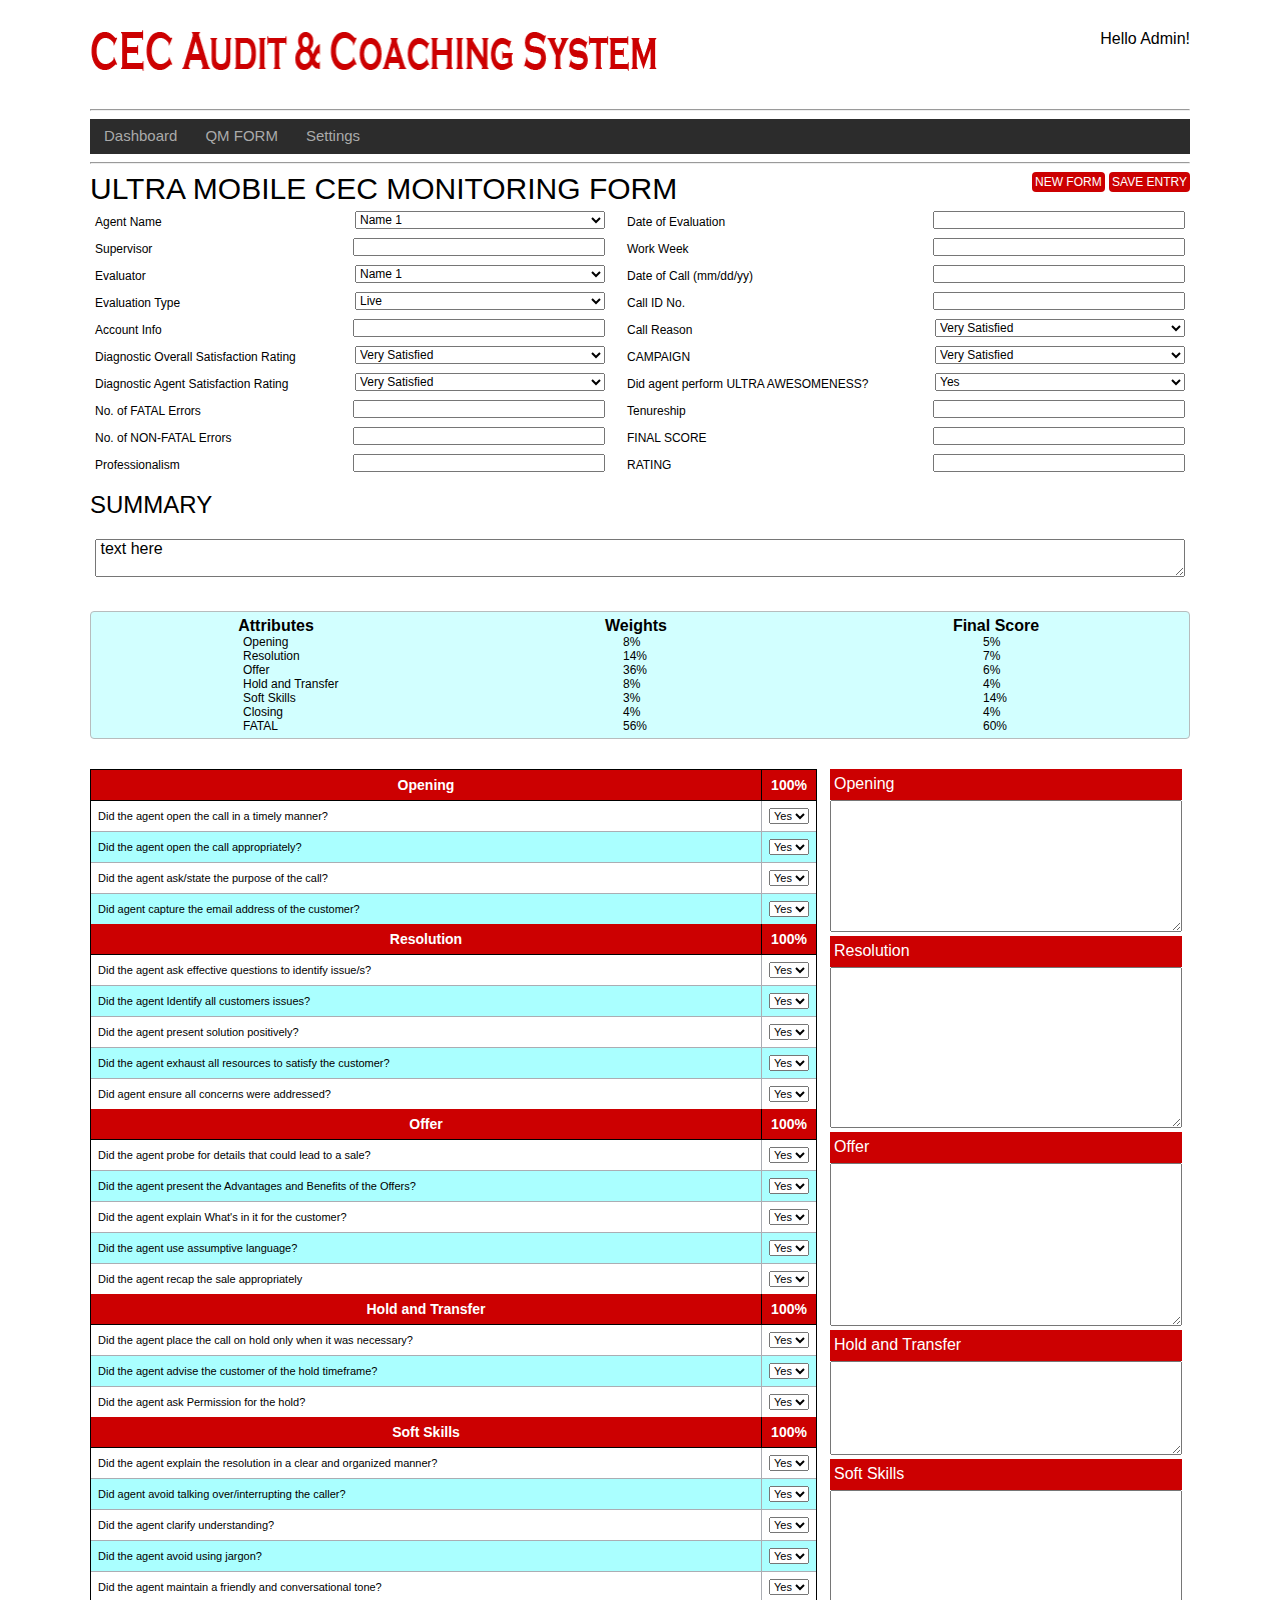
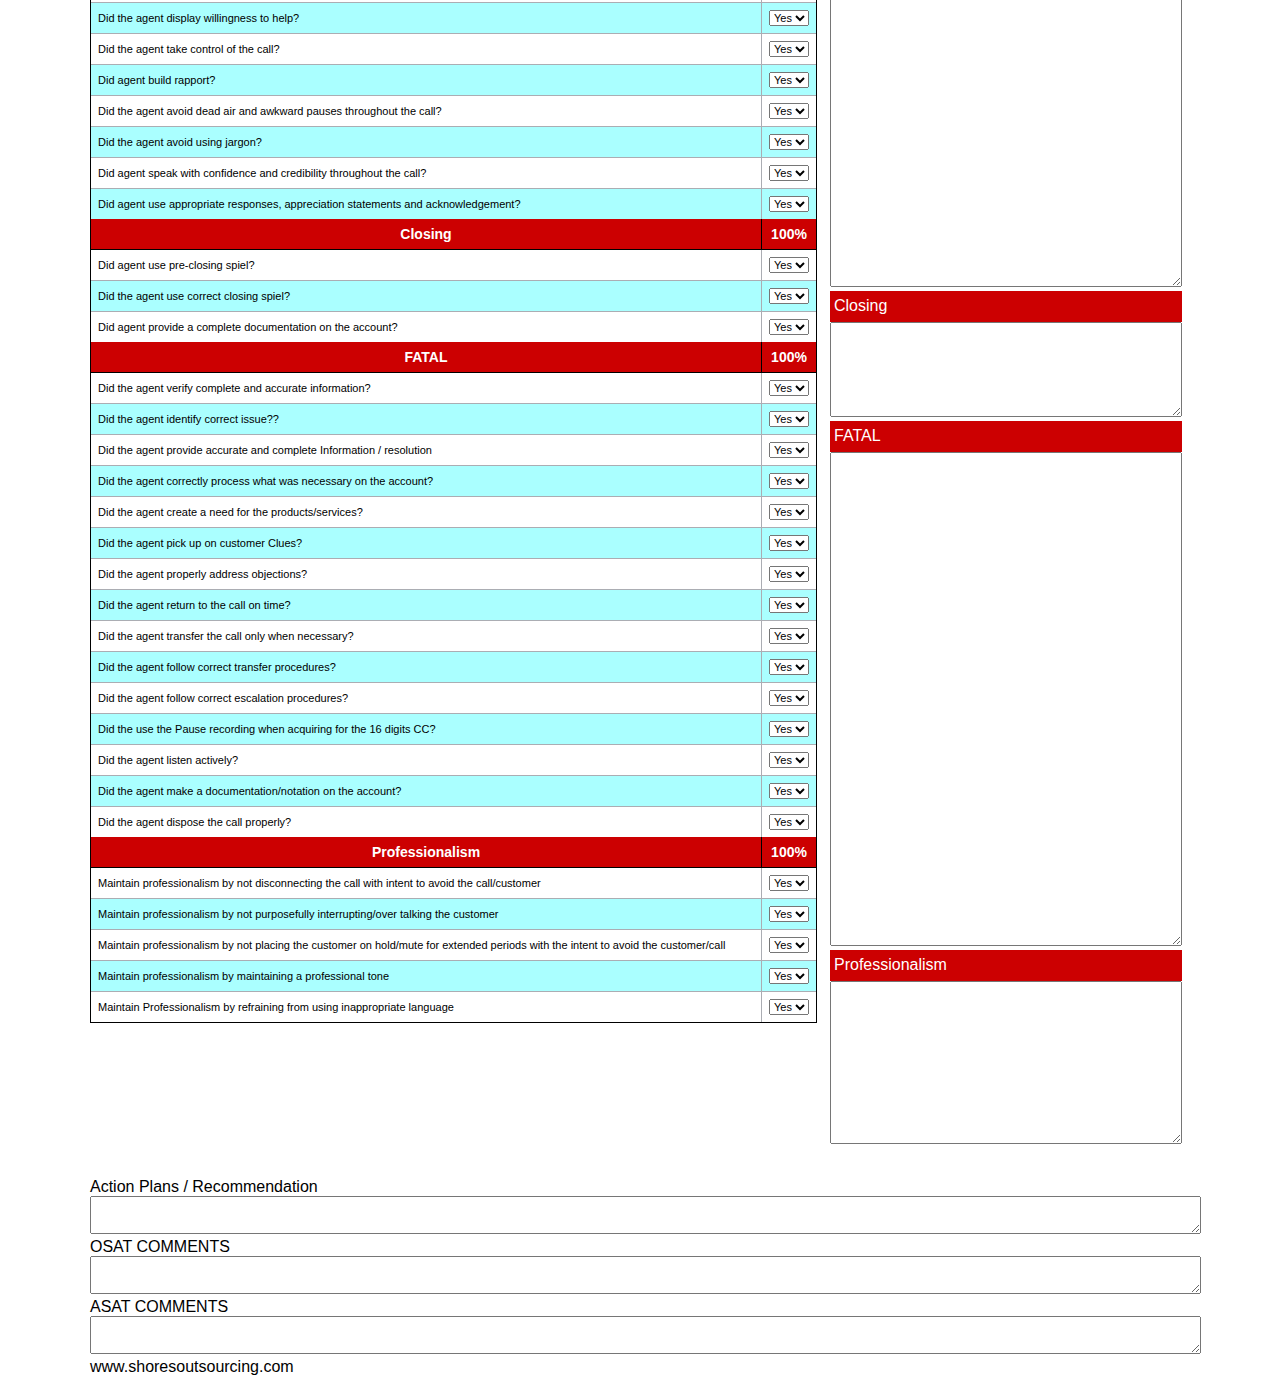
<file: CEC_1_20/index.html>
<!DOCTYPE html>
<html>
<head>
<title>ULTRA MOBILE CEC MONITORING FORM</title>
<!--[if lt IE 7 ]> <html class="ie6" lang="en"> <![endif]-->
<!--[if IE 7 ]>    <html class="ie7" lang="en"> <![endif]-->
<!--[if IE 8 ]>    <html class="ie8" lang="en"> <![endif]-->
<!--[if (gte IE 9)|!(IE)]><!--> <html lang="en"> <!--<![endif]-->
<link rel="stylesheet" type="text/css" href="css/reset.css">
<link rel="stylesheet" type="text/css" href="css/style.css">
	<body>
		<div class="main-wrapper">
			<div class="main-heading clearfix">
				<img class="logo" src="images/cec-logo.png" />
				<h2 class="greet">Hello Admin!</h2>
			</div>
			<hr/>
			<div class="header">
				<div class="navigation">
					<ul>
						<li><a href="">Dashboard</a></li>
						<li><a href="">QM FORM</a>
							<ul>
								<li> <a href="">New Form</a> </li>
								<li> <a href="">For Sign off</a> </li>
							</ul>

						</li>
						<li><a href="">Settings</a>
							<ul>
								<li> <a href="">Users</a> </li>
								<li> <a href="">Campaigns</a> </li>
								<li> <a href="">Audit Trail</a> </li>
							</ul>

						</li>
					</ul>
				</div>
			</div>
			<hr/>
			<div class="head-form clearfix">
				<div class="title">
					<h1>ULTRA MOBILE CEC MONITORING FORM</h1>
					<div class="buttons">
						<input value="NEW FORM" type="button">
						<input value="SAVE ENTRY" type="button">
					</div>
					</div>
				<div class="left-head">
					<div class="form-group">
						<label>Agent Name</label>
						<select>
								<option>Name 1</option>
								<option>Name 2</option>
								<option>Name 3</option>
						</select>						
					</div>
					<div class="form-group">
						<label>Supervisor</label>
						<input type="text" />
					</div>
					<div class="form-group">
						<label>Evaluator</label>
						<select>
								<option>Name 1</option>
								<option>Name 2</option>
								<option>Name 3</option>
						</select>
					</div>

					<div class="form-group">
						<label>Evaluation Type</label>
						<select>
									<option>Live</option>
									<option>Remote-Recorded</option>
									<option>Side-by-Side</option>
						</select>
					</div>

					<div class="form-group">
						<label>Account Info</label>
						<input type="text" />
					</div>
					<div class="form-group">
					<label>Diagnostic Overall Satisfaction Rating</label>
						<select>
									<option>Very Satisfied</option>
									<option>Satisfied</option>
									<option>Neutral</option>
									<option>Dissatisfied</option>
									<option>Very Dissatisfied</option>
						</select>
					</div>

					<div class="form-group">
					<label>Diagnostic Agent Satisfaction Rating</label>
					<select>
									<option>Very Satisfied</option>
									<option>Satisfied</option>
									<option>Neutral</option>
									<option>Dissatisfied</option>
									<option>Very Dissatisfied</option>
						</select>
					</div>

					<div class="form-group">
						<label>No. of FATAL Errors</label>
						<input type="text" />
					</div>

					<div class="form-group">
						<label>No. of NON-FATAL Errors</label>
						<input type="text" />
					</div>

					<div class="form-group">
						<label>Professionalism</label>
						<input type="text" />
					</div>
				</div>

				<div class="right-head">
					<div class="form-group">
						<label>Date of Evaluation</label>
						<input type="text" />
					</div>
                    
					<div class="form-group">
                    	<label>Work Week</label>
                    	<input type="text" />
					</div>

                    <div class="form-group">
						<label>Date of Call (mm/dd/yy)</label>
						<input type="text" />
					</div>
					
					<div class="form-group">
						<label>Call ID No.</label>
						<input type="text" />
					</div>

					<div class="form-group">
						<label>Call Reason</label>
						<select>
									<option>Very Satisfied</option>
									<option>Satisfied</option>
									<option>Neutral</option>
									<option>Dissatisfied</option>
									<option>Very Dissatisfied</option>
						</select>
					</div>

					<div class="form-group">
						<label>CAMPAIGN</label>
						<select>
									<option>Very Satisfied</option>
									<option>Satisfied</option>
									<option>Neutral</option>
									<option>Dissatisfied</option>
									<option>Very Dissatisfied</option>
						</select>
					</div>

					<div class="form-group">
						<label>Did agent perform ULTRA AWESOMENESS?</label>
						<select>
									<option>Yes</option>
									<option>No</option>									
						</select>
					</div>

					<div class="form-group">
						<label>Tenureship</label>
						<input type="text" />
					</div>

					<div class="form-group">
						<label>FINAL SCORE</label>
						<input type="text" />
					</div>

					<div class="form-group">
						<label>RATING</label>
						<input type="text" />
					</div>

				</div>

			</div>
			<div class="main-body clearfix">
				<div class="summary">
					<h2>SUMMARY</h2>
					<textarea> text here</textarea>
				</div>
				<div class="info clearfix">
					<div class="col col-1">
						<h3>Attributes</h3>
						<ul>
							<li>Opening</li>
							<li>Resolution</li>
							<li>Offer</li>
							<li>Hold and Transfer</li>
							<li>Soft Skills</li>
							<li>Closing</li>
							<li>FATAL</li>
						</ul>

					</div>
					<div class="col">
						<h3>Weights</h3>
							<ul>
								<li>8%</li>
								<li>14%</li>
								<li>36%</li>
								<li>8%</li>
								<li>3%</li>
								<li>4%</li>
								<li>56%</li>
							</ul>

					</div>
					<div class="col">
						<h3>Final Score</h3>
							<ul>
								<li>5%</li>
								<li>7%</li>
								<li>6%</li>
								<li>4%</li>
								<li>14%</li>
								<li>4%</li>
								<li>60%</li>
						</ul>
					</div>

				</div>
			</div>
			<div class="tab clearfix">
				<div class="table-column ">
					<div class="CSSTableGenerator" >
		                <table >
		                    <tr>
		                        <td>
		                            Opening
		                        </td>
		                        <td width="40px">
		                            100%
		                        </td>
		                       
		                    </tr>
		                    <tr>
		                        <td >
		                            Did the agent open the call in a timely manner?
		                        </td>
		                        <td>
		                            <select>
										<option>Yes</option>
										<option>No</option>
										<option>NA</option>
									</select>		
		                        </td>
		                      
		                    </tr>
		                    <tr>
		                        <td >
		                            Did the agent open the call appropriately?

		                        </td>
		                        <td>
		                            <select>
										<option>Yes</option>
										<option>No</option>
										<option>NA</option>
									</select>
		                        </td>
		                        
		                    </tr>
		                    <tr>
		                        <td >
		                            Did the agent ask/state the purpose of the call?

		                        </td>
		                        <td>
		                            <select>
										<option>Yes</option>
										<option>No</option>
										<option>NA</option>
									</select>
		                        </td>
		                       
		                    </tr>
		                    <tr>
		                        <td >
		                            Did agent capture the email address of the customer?

		                        </td>
		                        <td>
		                           <select>
										<option>Yes</option>
										<option>No</option>
										<option>NA</option>
									</select>
		                        </td>
		                       
		                    </tr>
		                </table>

		               
		                <table >
		                    <tr>
		                        <td>
		                           Resolution
		                        </td>
		                        <td width="40px">
		                            100%
		                        </td>
		                       
		                    </tr>
		                    <tr>
		                        <td >
		                            Did the agent ask effective questions to identify issue/s?
		                        </td>
		                        <td>
		                            <select>
										<option>Yes</option>
										<option>No</option>
										<option>NA</option>
									</select>		
		                        </td>
		                      
		                    </tr>
		                    <tr>
		                        <td >
		                           Did the agent Identify all customers issues?


		                        </td>
		                        <td>
		                            <select>
										<option>Yes</option>
										<option>No</option>
										<option>NA</option>
									</select>
		                        </td>
		                        
		                    </tr>
		                    <tr>
		                        <td >
		                           Did the agent present solution positively?


		                        </td>
		                        <td>
		                            <select>
										<option>Yes</option>
										<option>No</option>
										<option>NA</option>
									</select>
		                        </td>
		                       
		                    </tr>
		                    <tr>
		                        <td >
		                            Did the agent exhaust all resources to satisfy the customer?


		                        </td>
		                        <td>
		                           <select>
										<option>Yes</option>
										<option>No</option>
										<option>NA</option>
									</select>
		                        </td>
		                       
		                    </tr>
		                    <tr>
		                        <td >
		                            Did agent ensure all concerns were addressed?


		                        </td>
		                        <td>
		                           <select>
										<option>Yes</option>
										<option>No</option>
										<option>NA</option>
									</select>
		                        </td>
		                       
		                    </tr>
		                </table>
		                
			                <table >
			                    <tr>
			                        <td>
			                            Offer

			                        </td>
			                        <td width="40px">
			                            100%
			                        </td>
			                       
			                    </tr>
			                    <tr>
			                        <td >
			                            Did the agent probe for details that could lead to a sale?

			                        </td>
			                        <td>
			                            <select>
											<option>Yes</option>
											<option>No</option>
											<option>NA</option>
										</select>		
			                        </td>
			                      
			                    </tr>
			                    <tr>
			                        <td >
			                            Did the agent present the Advantages and Benefits of the Offers?

			                        </td>
			                        <td>
			                            <select>
											<option>Yes</option>
											<option>No</option>
											<option>NA</option>
										</select>
			                        </td>
			                        
			                    </tr>
			                    <tr>
			                        <td >
			                            Did the agent explain What's in it for the customer?


			                        </td>
			                        <td>
			                            <select>
											<option>Yes</option>
											<option>No</option>
											<option>NA</option>
										</select>
			                        </td>
			                       
			                    </tr>
			                    <tr>
			                        <td >
			                            Did the agent use assumptive language?


			                        </td>
			                        <td>
			                           <select>
											<option>Yes</option>
											<option>No</option>
											<option>NA</option>
										</select>
			                        </td>
			                       
			                    </tr>
			                    <tr>
			                        <td >
			                            Did the agent recap the sale appropriately


			                        </td>
			                        <td>
			                           <select>
											<option>Yes</option>
											<option>No</option>
											<option>NA</option>
										</select>
			                        </td>
			                       
			                    </tr>
			                </table>
			                <table >
			                    <tr>
			                        <td>
			                           Hold and Transfer
			                        </td>
			                        <td width="40px">
			                            100%
			                        </td>
			                       
			                    </tr>
			                    <tr>
			                        <td >
			                            Did the agent place the call on hold only when it was necessary?

			                        </td>
			                        <td>
			                            <select>
											<option>Yes</option>
											<option>No</option>
											<option>NA</option>
										</select>		
			                        </td>
			                      
			                    </tr>
			                    <tr>
			                        <td >
			                            Did the agent advise the customer of the hold timeframe?


			                        </td>
			                        <td>
			                            <select>
											<option>Yes</option>
											<option>No</option>
											<option>NA</option>
										</select>
			                        </td>
			                        
			                    </tr>
			                    <tr>
			                        <td >
			                            Did the agent ask Permission for the hold?



			                        </td>
			                        <td>
			                            <select>
											<option>Yes</option>
											<option>No</option>
											<option>NA</option>
										</select>
			                        </td>
			                       
			                    </tr>		                    
			                </table>

		                
		                <table >
		                    <tr>
		                        <td>
		                          Soft Skills
		                        </td>
		                        <td width="40px">
		                            100%
		                        </td>
		                       
		                    </tr>
		                    <tr>
		                        <td >
		                           Did the agent explain the resolution in a clear and organized manner?

		                        </td>
		                        <td>
		                            <select>
										<option>Yes</option>
										<option>No</option>
										<option>NA</option>
									</select>		
		                        </td>
		                      
		                    </tr>
		                    <tr>
		                        <td >
		                            Did agent avoid talking over/interrupting the caller?


		                        </td>
		                        <td>
		                            <select>
										<option>Yes</option>
										<option>No</option>
										<option>NA</option>
									</select>
		                        </td>
		                        
		                    </tr>
		                    <tr>
		                        <td >
		                           Did the agent clarify understanding?


		                        </td>
		                        <td>
		                            <select>
										<option>Yes</option>
										<option>No</option>
										<option>NA</option>
									</select>
		                        </td>
		                       
		                    </tr>
		                    <tr>
		                        <td >
		                           Did the agent avoid using jargon?
		                        </td>
		                        <td>
		                            <select>
										<option>Yes</option>
										<option>No</option>
										<option>NA</option>
									</select>
		                        </td>
		                       
		                    </tr>
		                    <tr>
		                        <td >
		                          Did the agent maintain a friendly and conversational tone?

		                        </td>
		                        <td>
		                            <select>
										<option>Yes</option>
										<option>No</option>
										<option>NA</option>
									</select>
		                        </td>
		                       
		                    </tr>
		                    <tr>
		                        <td >
		                          Did the agent display willingness to help?

		                        </td>
		                        <td>
		                            <select>
										<option>Yes</option>
										<option>No</option>
										<option>NA</option>
									</select>
		                        </td>
		                       
		                    </tr>
		                    <tr>
		                        <td >
		                          Did the agent take control of the call? 

		                        </td>
		                        <td>
		                            <select>
										<option>Yes</option>
										<option>No</option>
										<option>NA</option>
									</select>
		                        </td>
		                       
		                    </tr>
		                    <tr>
		                        <td >
		                          Did agent build rapport?

		                        </td>
		                        <td>
		                            <select>
										<option>Yes</option>
										<option>No</option>
										<option>NA</option>
									</select>
		                        </td>
		                       
		                    </tr>
		                    <tr>
		                        <td >
		                          Did the agent avoid dead air and awkward pauses throughout the call?

		                        </td>
		                        <td>
		                            <select>
										<option>Yes</option>
										<option>No</option>
										<option>NA</option>
									</select>
		                        </td>
		                       
		                    </tr>
		                    <tr>
		                        <td >
		                          Did the agent avoid using jargon?
		                        </td>
		                        <td>
		                            <select>
										<option>Yes</option>
										<option>No</option>
										<option>NA</option>
									</select>
		                        </td>
		                       
		                    </tr>
		                    <tr>
		                        <td >
		                          Did agent speak with confidence and credibility throughout the call?

		                        </td>
		                        <td>
		                            <select>
										<option>Yes</option>
										<option>No</option>
										<option>NA</option>
									</select>
		                        </td>
		                       
		                    </tr>
		                    <tr>
		                        <td >
		                          Did agent use appropriate responses, appreciation statements and acknowledgement?

		                        </td>
		                        <td>
		                            <select>
										<option>Yes</option>
										<option>No</option>
										<option>NA</option>
									</select>
		                        </td>
		                       
		                    </tr>
		                </table>

		                <table >
		                    <tr>
		                        <td>
		                            Closing
		                        </td>
		                        <td width="40px">
		                            100%
		                        </td>
		                       
		                    </tr>
		                    <tr>
		                        <td >
		                            Did agent use pre-closing spiel?

		                        </td>
		                        <td>
		                            <select>
										<option>Yes</option>
										<option>No</option>
										<option>NA</option>
									</select>		
		                        </td>
		                      
		                    </tr>
		                    <tr>
		                        <td >
		                            Did the agent use correct closing spiel?


		                        </td>
		                        <td>
		                            <select>
										<option>Yes</option>
										<option>No</option>
										<option>NA</option>
									</select>
		                        </td>
		                        
		                    </tr>
		                    <tr>
		                        <td >
		                           Did agent provide a complete documentation on the account?


		                        </td>
		                        <td>
		                            <select>
										<option>Yes</option>
										<option>No</option>
										<option>NA</option>
									</select>
		                        </td>
		                       
		                    </tr>
		                    
		                </table>

		                <table >
		                    <tr>
		                        <td>
		                          FATAL
		                        </td>
		                        <td width="40px">
		                            100%
		                        </td>
		                       
		                    </tr>
		                    <tr>
		                        <td >
		                           Did the agent verify complete and accurate information?


		                        </td>
		                        <td>
		                            <select>
										<option>Yes</option>
										<option>No</option>
										<option>NA</option>
									</select>		
		                        </td>
		                      
		                    </tr>
		                    <tr>
		                        <td >
		                            Did the agent identify correct issue??



		                        </td>
		                        <td>
		                            <select>
										<option>Yes</option>
										<option>No</option>
										<option>NA</option>
									</select>
		                        </td>
		                        
		                    </tr>
		                    <tr>
		                        <td >
		                           Did the agent provide accurate and complete Information / resolution



		                        </td>
		                        <td>
		                            <select>
										<option>Yes</option>
										<option>No</option>
										<option>NA</option>
									</select>
		                        </td>
		                       
		                    </tr>
		                    <tr>
		                        <td >
		                           Did the agent correctly process what was necessary on the account?

		                        </td>
		                        <td>
		                            <select>
										<option>Yes</option>
										<option>No</option>
										<option>NA</option>
									</select>
		                        </td>
		                       
		                    </tr>
		                    <tr>
		                        <td >
		                         Did the agent create a need for the products/services?


		                        </td>
		                        <td>
		                            <select>
										<option>Yes</option>
										<option>No</option>
										<option>NA</option>
									</select>
		                        </td>
		                       
		                    </tr>
		                    <tr>
		                        <td >
		                          Did the agent pick up on customer Clues?


		                        </td>
		                        <td>
		                            <select>
										<option>Yes</option>
										<option>No</option>
										<option>NA</option>
									</select>
		                        </td>
		                       
		                    </tr>
		                    <tr>
		                        <td >
		                          Did the agent properly address objections?


		                        </td>
		                        <td>
		                            <select>
										<option>Yes</option>
										<option>No</option>
										<option>NA</option>
									</select>
		                        </td>
		                       
		                    </tr>
		                    <tr>
		                        <td >
		                          Did the agent return to the call on time?


		                        </td>
		                        <td>
		                            <select>
										<option>Yes</option>
										<option>No</option>
										<option>NA</option>
									</select>
		                        </td>
		                       
		                    </tr>
		                    <tr>
		                        <td >
		                          Did the agent transfer the call only when necessary?


		                        </td>
		                        <td>
		                            <select>
										<option>Yes</option>
										<option>No</option>
										<option>NA</option>
									</select>
		                        </td>
		                       
		                    </tr>
		                    <tr>
		                        <td >
		                          Did the agent follow correct transfer procedures?

		                        </td>
		                        <td>
		                            <select>
										<option>Yes</option>
										<option>No</option>
										<option>NA</option>
									</select>
		                        </td>
		                       
		                    </tr>
		                    <tr>
		                        <td >
		                          Did the agent follow correct escalation procedures?


		                        </td>
		                        <td>
		                            <select>
										<option>Yes</option>
										<option>No</option>
										<option>NA</option>
									</select>
		                        </td>
		                       
		                    </tr>
		                    <tr>
		                        <td >
		                          Did the use the Pause recording when acquiring for the 16 digits CC? 


		                        </td>
		                        <td>
		                            <select>
										<option>Yes</option>
										<option>No</option>
										<option>NA</option>
									</select>
		                        </td>
		                       
		                    </tr>
		                    <tr>
		                        <td >
		                         Did the agent listen actively?


		                        </td>
		                        <td>
		                            <select>
										<option>Yes</option>
										<option>No</option>
										<option>NA</option>
									</select>
		                        </td>
		                       
		                    </tr>
		                    <tr>
		                        <td >
		                          Did the agent make a documentation/notation on the account?


		                        </td>
		                        <td>
		                            <select>
										<option>Yes</option>
										<option>No</option>
										<option>NA</option>
									</select>
		                        </td>
		                       
		                    </tr>
		                    <tr>
		                        <td >
		                          Did the agent dispose the call properly? 


		                        </td>
		                        <td>
		                            <select>
										<option>Yes</option>
										<option>No</option>
										<option>NA</option>
									</select>
		                        </td>
		                       
		                    </tr>
		                </table>

		                <table >
		                    <tr>
		                        <td>
		                           Professionalism
		                        </td>
		                        <td width="40px">
		                            100%
		                        </td>
		                       
		                    </tr>
		                    <tr>
		                        <td >
		                            Maintain professionalism by not disconnecting the call with intent to avoid the call/customer
		                        </td>
		                        <td>
		                            <select>
										<option>Yes</option>
										<option>No</option>
										<option>NA</option>
									</select>		
		                        </td>
		                      
		                    </tr>
		                    <tr>
		                        <td >
		                           Maintain professionalism by not purposefully interrupting/over talking the customer



		                        </td>
		                        <td>
		                            <select>
										<option>Yes</option>
										<option>No</option>
										<option>NA</option>
									</select>
		                        </td>
		                        
		                    </tr>
		                    <tr>
		                        <td >
		                           Maintain professionalism by not placing the customer on hold/mute for extended periods with the intent to avoid the customer/call



		                        </td>
		                        <td>
		                            <select>
										<option>Yes</option>
										<option>No</option>
										<option>NA</option>
									</select>
		                        </td>
		                       
		                    </tr>
		                    <tr>
		                        <td >
		                            Maintain professionalism by maintaining a professional tone



		                        </td>
		                        <td>
		                           <select>
										<option>Yes</option>
										<option>No</option>
										<option>NA</option>
									</select>
		                        </td>
		                       
		                    </tr>
		                    <tr>
		                        <td >
		                            Maintain Professionalism by refraining from using inappropriate language



		                        </td>
		                        <td>
		                           <select>
										<option>Yes</option>
										<option>No</option>
										<option>NA</option>
									</select>
		                        </td>
		                       
		                    </tr>
		                </table>
		            </div>
		            
	            </div>
	            <div class="table-right">
		            	<h3>Opening</h3>
		            	<textarea class="open"></textarea>
		            	<h3>Resolution</h3>
		            	<textarea class="res"></textarea>
		            	<h3>Offer</h3>
		            	<textarea class="offer"></textarea>
		            	<h3>Hold and Transfer</h3>
		            	<textarea class="hold"></textarea>
		            	<h3>Soft Skills</h3>
		            	<textarea class="soft-skills"></textarea>
		            	<h3>Closing</h3>
		            	<textarea class="closing"></textarea>
		            	<h3>FATAL</h3>
		            	<textarea class="fat"></textarea>
		            	<h3>Professionalism</h3>
		            	<textarea class="prof"></textarea>
		        </div>
	         </div>
            <div class="action-plan">
            	<h3>Action Plans / Recommendation</h3>
            	<textarea></textarea>
            	<h3>OSAT COMMENTS</h3>
            	<textarea></textarea>
            	<h3>ASAT COMMENTS</h3>
            	<textarea></textarea>
            </div>
			<div class="footer">
				<p>www.shoresoutsourcing.com</p>
			</div>
		</div>	
	</body>
</head>
</file>
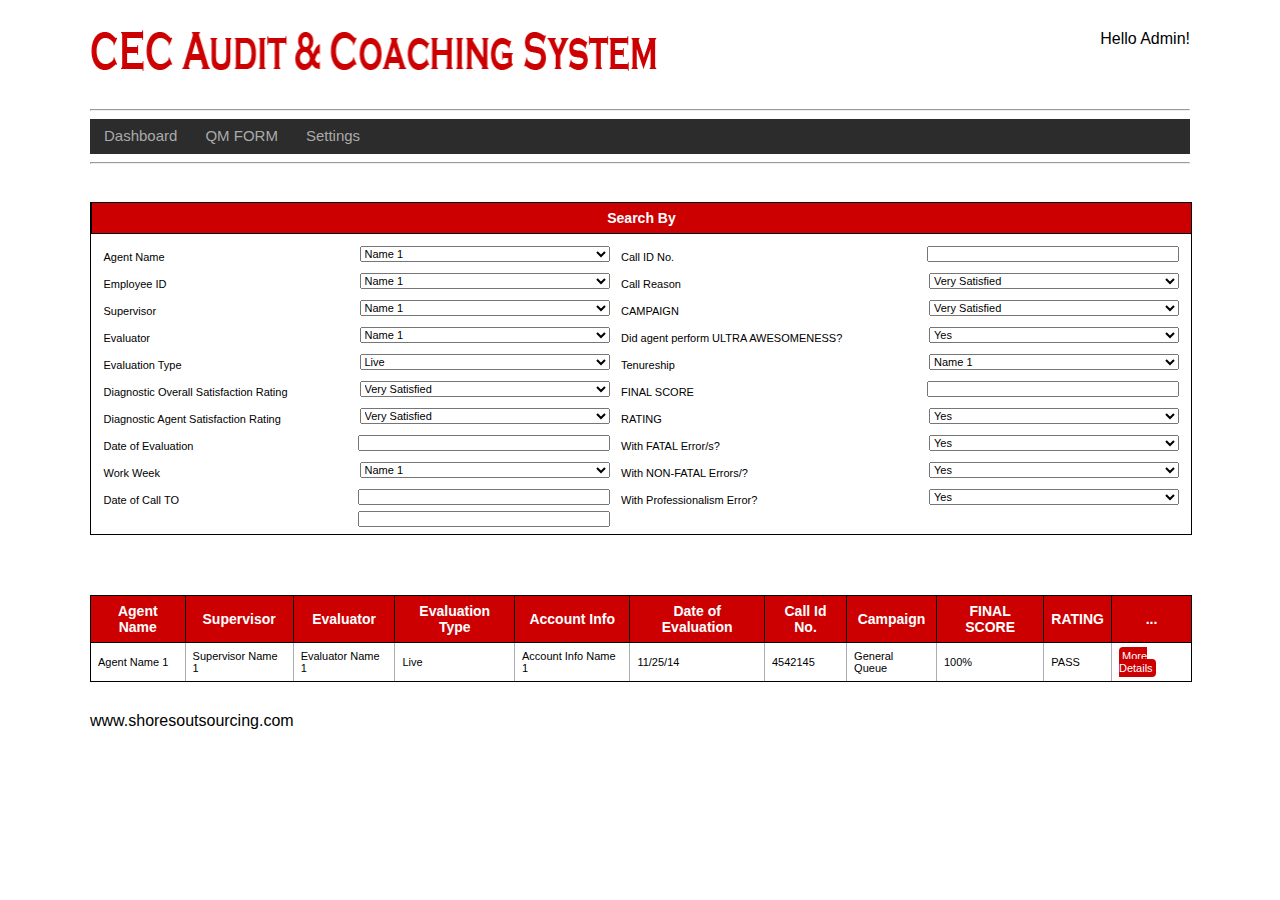
<file: CEC_1_20/viewqmform.html>
<!DOCTYPE html>
<html>
<head>
<title>ULTRA MOBILE CEC MONITORING FORM</title>
<link rel="stylesheet" type="text/css" href="css/reset.css">
<link rel="stylesheet" type="text/css" href="css/style.css">
	<body class="viewqmform">
		<div class="main-wrapper">
			<div class="main-heading clearfix">
				<img class="logo" src="images/cec-logo.png" />
				<h2 class="greet">Hello Admin!</h2>
			</div>
			<hr/>
			<div class="header">
				<div class="navigation">
					<ul>
						<li><a href="">Dashboard</a></li>
						<li><a href="">QM FORM</a>
							<ul>
								<li> <a href="">New Form</a> </li>
								<li> <a href="">For Sign off</a> </li>
							</ul>

						</li>
						<li><a href="">Settings</a>
							<ul>
								<li> <a href="">Users</a> </li>
								<li> <a href="">Campaigns</a> </li>
								<li> <a href="">Audit Trail</a> </li>
							</ul>

						</li>
					</ul>
				</div>
			</div>
			<hr/>


				<div class="main-heading clearfix"> 

					<div class="CSSTableGenerator" >
		                <table >
		                    <tr>
		                        <td>
		                            Search By
		                        </td>		                      	                       
		                    </tr>
		                    <tr>
		                        <td >
									<div class="left-head">
										<div class="form-group">
											<label>Agent Name</label>
											<select>
													<option>Name 1</option>
													<option>Name 2</option>
													<option>Name 3</option>
											</select>						
										</div>
										
										<div class="form-group">
											<label>Employee ID</label>
											<select>
													<option>Name 1</option>
													<option>Name 2</option>
													<option>Name 3</option>
											</select>						
										</div>
										
										<div class="form-group">
											<label>Supervisor</label>
											<select>
													<option>Name 1</option>
													<option>Name 2</option>
													<option>Name 3</option>
											</select>	
										</div>
										<div class="form-group">
											<label>Evaluator</label>
											<select>
													<option>Name 1</option>
													<option>Name 2</option>
													<option>Name 3</option>
											</select>
										</div>

										<div class="form-group">
											<label>Evaluation Type</label>
											<select>
														<option>Live</option>
														<option>Remote-Recorded</option>
														<option>Side-by-Side</option>
											</select>
										</div>

										
										<div class="form-group">
										<label>Diagnostic Overall Satisfaction Rating</label>
											<select>
														<option>Very Satisfied</option>
														<option>Satisfied</option>
														<option>Neutral</option>
														<option>Dissatisfied</option>
														<option>Very Dissatisfied</option>
											</select>
										</div>

										<div class="form-group">
										<label>Diagnostic Agent Satisfaction Rating</label>
										<select>
														<option>Very Satisfied</option>
														<option>Satisfied</option>
														<option>Neutral</option>
														<option>Dissatisfied</option>
														<option>Very Dissatisfied</option>
											</select>
										</div> 
										<div class="form-group">
											<label>Date of Evaluation</label>
											<input type="text" /> 
										</div>
										
										<div class="form-group">
											<label>Work Week</label>
											<select>
													<option>Name 1</option>
													<option>Name 2</option>
													<option>Name 3</option>
											</select>
										</div>
										
										<div class="form-group">
											<label>Date of Call </label>
											<input type="text" class="doc" /> 
											<label>TO </label>
											<input type="text" class="dot" /> 
										</div>
										<div class="form-group">
											
											
										</div>
										
										
									</div>					
									
									<div class="right-head">
										

										<div class="form-group">
											<label>Call ID No.</label>
											<input type="text" />
										</div>

										<div class="form-group">
											<label>Call Reason</label>
											<select>
														<option>Very Satisfied</option>
														<option>Satisfied</option>
														<option>Neutral</option>
														<option>Dissatisfied</option>
														<option>Very Dissatisfied</option>
											</select>
										</div>

										<div class="form-group">
											<label>CAMPAIGN</label>
											<select>
														<option>Very Satisfied</option>
														<option>Satisfied</option>
														<option>Neutral</option>
														<option>Dissatisfied</option>
														<option>Very Dissatisfied</option>
											</select>
										</div>

										<div class="form-group">
											<label>Did agent perform ULTRA AWESOMENESS?</label>
											<select>
														<option>Yes</option>
														<option>No</option>									
											</select>
										</div>

										<div class="form-group">
											<label>Tenureship</label>
											<select>
													<option>Name 1</option>
													<option>Name 2</option>
													<option>Name 3</option>
											</select>
										</div>

										<div class="form-group">
											<label>FINAL SCORE</label>
											<input type="text" />
										</div>

										<div class="form-group">
											<label>RATING</label>
											<select>
														<option>Yes</option>
														<option>No</option>									
											</select>
										</div>
										
										<div class="form-group">
											<label>With FATAL Error/s?</label>
											<select>
														<option>Yes</option>
														<option>No</option>									
											</select>
										</div>

										<div class="form-group">
											<label>With NON-FATAL Errors/?</label>
											<select>
														<option>Yes</option>
														<option>No</option>									
											</select>
										</div>

										<div class="form-group">
											<label>With Professionalism Error?</label>
											<select>
														<option>Yes</option>
														<option>No</option>									
											</select>
										</div>
									</div>	
		                        </td>
								
		                    </tr>
		                    
		                </table>

		            </div>
		            
				</div>
            
			<div class="main-heading clearfix">
				
					<div class="CSSTableGenerator" >
		                <table >
		                    <tr>
		                        <td>
		                            Agent Name
		                        </td>
		                        <td>
		                            Supervisor
		                        </td>
								<td>
		                            Evaluator
		                        </td>
								<td>
		                            Evaluation Type
		                        </td>
								<td>
		                            Account Info
		                        </td>
								<td>
		                            Date of Evaluation
		                        </td>
								<td>
		                            Call Id No.
		                        </td>
								<td>
		                            Campaign
		                        </td>
								<td>
		                            FINAL SCORE
		                        </td>
								<td>
		                            RATING
		                        </td>
								<td width="65px">
		                            ...
		                        </td>
		                    </tr>
							
							<tr>
								<td>
								Agent Name 1
								</td>
								<td>
								Supervisor Name 1
								</td>
								<td>
								Evaluator Name 1
								</td>
								<td>
								Live
								</td>
								<td>
								Account Info Name 1
								</td>
								<td>
								11/25/14
								</td>
								<td>
								4542145
								</td>
								<td>
								General Queue
								</td>
								<td>
								100%
								</td>
								<td>
								PASS
								</td>
								<td>
								<a class="detail-btn" href="url">More Details</a>
								</td>
							</tr>
		                
		                </table>
					</div>	
				
			</div>		
			<div class="footer">
				<p>www.shoresoutsourcing.com</p>
			</div>
		</div>	
	</body>
</head>
</file>
<file: CEC_1_20/css/style.css>
h1 {font-size:30px;}
body {
	font-family:'Arial','helvetica';
}
.main-wrapper {
	width:1100px;
	margin:0 auto;
}
.main-heading {
	padding-top: 30px;
	margin-bottom:30px;
}

.logo {
	float:left;
	width:579px;
}
.buttons {
	float: right;
}
.greet {
	float:right;
}
.clearfix:after {
   content: " "; /* Older browser do not support empty content */
   visibility: hidden;
   display: block;
   height: 0;
   clear: both;
}
.left-head {
	width:520px;
	float: left;
}
.form-group {
	margin:5px;
}
.left-head label {
    line-height: 22px;
    width: 300px;
} {	
    line-height: 22px;
    width: 300px;
}
.left-head input {
	float:right;
	width:248px;	
}

.left-head select {
	float:right;
	width:250px;
	
}
.right-head {
	float:right;
	width:568px;
}
.title h1 {
	 float: left;
    width: 700px;
}
.right-head select {
	float:right;
	width:250px;
	
}
.right-head input {
	float:right;
	width:248px;	
}
.right-head label {
	line-height: 22px;
}
.main-body .summary textarea{
	width:1088px;
	resize:vertical;
	margin-left:5px;
	margin-top:20px;
}
.main-body h2 {
	font-size:24px;
	padding-top:10px;
}
.info {
	margin-top:30px;
	margin-bottom:30px;
	padding:5px;
	background: #d2ffff;
	-webkit-border-radius: 4px;
	-moz-border-radius: 4px;
	border-radius: 4px;
	border:1px solid #b7bcbd;
}
.info ul li {
	font-size: 12px;
}
.col {
    
    float: left;
    width: 360px;

}
.col h3 {
	text-align: center;
	font-weight: bold;
}
.col ul {
	margin-left: 167px;
}

.col.col-1 > ul {
    margin-left: 147px;
}
/*table layout ***/
.CSSTableGenerator {
	
	margin:0px;
	padding:0px;
	width:100%;
	border:1px solid #000000;
	
	-moz-border-radius-bottomleft:0px;
	-webkit-border-bottom-left-radius:0px;
	border-bottom-left-radius:0px;
	
	-moz-border-radius-bottomright:0px;
	-webkit-border-bottom-right-radius:0px;
	border-bottom-right-radius:0px;
	
	-moz-border-radius-topright:0px;
	-webkit-border-top-right-radius:0px;
	border-top-right-radius:0px;
	
	-moz-border-radius-topleft:0px;
	-webkit-border-top-left-radius:0px;
	border-top-left-radius:0px;
}.CSSTableGenerator table{
    border-collapse: collapse;
        border-spacing: 0;
	width:100%;
	height:100%;
	margin:0px;padding:0px;

}.CSSTableGenerator tr:last-child td:last-child {
	-moz-border-radius-bottomright:0px;
	-webkit-border-bottom-right-radius:0px;
	border-bottom-right-radius:0px;
}
.CSSTableGenerator table tr:first-child td:first-child {
	-moz-border-radius-topleft:0px;
	-webkit-border-top-left-radius:0px;
	border-top-left-radius:0px;
}
.CSSTableGenerator table tr:first-child td:last-child {
	-moz-border-radius-topright:0px;
	-webkit-border-top-right-radius:0px;
	border-top-right-radius:0px;
}.CSSTableGenerator tr:last-child td:first-child{
	-moz-border-radius-bottomleft:0px;
	-webkit-border-bottom-left-radius:0px;
	border-bottom-left-radius:0px;
}.CSSTableGenerator tr:hover td{
	
}
.CSSTableGenerator tr:nth-child(odd){ background-color:#aaffff; }
.CSSTableGenerator tr:nth-child(even)    { background-color:#ffffff; }.CSSTableGenerator td{
	vertical-align:middle;
	
	
	border:1px solid #abadb3;
	border-width:0px 1px 1px 0px;
	text-align:left;
	padding:7px;
	font-size:11px;
	font-family:Arial;
	font-weight:normal;
	color:#000000;
}.CSSTableGenerator tr:last-child td{
	border-width:0px 1px 0px 0px;
}.CSSTableGenerator tr td:last-child{
	border-width:0px 0px 1px 0px;
}.CSSTableGenerator tr:last-child td:last-child{
	border-width:0px 0px 0px 0px;
}
.CSSTableGenerator tr:first-child td{
		background:-o-linear-gradient(bottom, #cc0001 5%, #cc0001 100%);	background:-webkit-gradient( linear, left top, left bottom, color-stop(0.05, #cc0001), color-stop(1, #cc0001) );
	background:-moz-linear-gradient( center top, #cc0001 5%, #cc0001 100% );
	filter:progid:DXImageTransform.Microsoft.gradient(startColorstr="#cc0001", endColorstr="#cc0001");	background: -o-linear-gradient(top,#cc0001,cc0001);

	background-color:#cc0001;
	border:0px solid #000000;
	text-align:center;
	border-width:0px 0px 1px 1px;
	font-size:14px;
	font-family:Arial;
	font-weight:bold;
	color:#ffffff;
}
.CSSTableGenerator tr:first-child:hover td{
	background:-o-linear-gradient(bottom, #cc0001 5%, #cc0001 100%);	background:-webkit-gradient( linear, left top, left bottom, color-stop(0.05, #cc0001), color-stop(1, #cc0001) );
	background:-moz-linear-gradient( center top, #cc0001 5%, #cc0001 100% );
	filter:progid:DXImageTransform.Microsoft.gradient(startColorstr="#cc0001", endColorstr="#cc0001");	background: -o-linear-gradient(top,#cc0001,cc0001);

	background-color:#cc0001;
}
.CSSTableGenerator tr:first-child td:first-child{
	border-width:0px 0px 1px 0px;
}
.CSSTableGenerator tr:first-child td:last-child{
	border-width:0px 0px 1px 1px;
}


/** table ***/
.table-column {
    width: 725px;
    float: left;
}
.table-right {
	float:right;
	width:360px;
}
.action-plan{
	margin-top:30px;
}
.action-plan  textarea  {
	width:1109px;
	resize:vertical;
}
.table-right textarea {
	resize:vertical;
	width:350px;	
}
.table-right h3 {
	background:#cc0001; 
	width:348px;
	color:#fff;
	padding-top:6px;
	padding-bottom:7px;
	padding-left:4px;
}
.open {
    height: 130px;
}
.res {
    height: 159px;
}
.offer {
    height: 161px;
}
.hold {
    height: 92px;
}
.soft-skills {
    height: 395px;
}
.closing {
    height: 93px;
}
.fat {
    height: 492px;
}
.prof {
    height: 161px;
}
.buttons > input, .detail-btn {
	color:#fff;
	-webkit-border-radius: 4px;
	-moz-border-radius: 4px;
	border-radius: 4px;
	background: #cc0001;
	border:none;
	padding:3px;
}
.detail-btn {
	text-decoration: none;
}
.head-form label, .head-form input, .head-form select {
	font-size:12px;
}
/*menu*/
.header{
	width: 1100px; 
	height:35px; 
	 background:#2c2c2c;
	/*border:1px dotted grey;*/
}

.navigation {
            width:600px;

        }
        .navigation ul{
        /* positioning */
        	position:relative;
            z-index:1000;
        /* remove the dots next to list items: */
            list-style:none; 
        /* get rid of any default or inherited margins and padding: */
            margin:0; 
            padding:0; 
            
        /* styling: */
            font-family: 'Helvetica Neue', Helvetica, Arial, sans-serif;
            font-weight: normal;
            font-size: 15px;
        }
        
        /* we're using the direct descendant selectors > to ONLY affect the main menu items */
        .navigation > ul > li {
        /* positioning */ 
            position: relative;
            float: left;
        /* styling: 
            margin-right: 10px;*/
        }
        .navigation > ul > li > a {
        /* positioning */ 
            display:block;
        /* styling: */
            background-color: #2c2c2c; /*  grey */
            padding:8px 14px;
            text-decoration:none;
            color:#aaaaaa; 
            
        }
        .navigation > ul > li > a:hover{
        /* styling: */
            background-color:#666666; /* grey */
            color:#eeeeee; /* light grey */
        }
                

        .navigation ul ul{
            
            /* background-color:#e6056f; remove. this is for illustration purposes only */
            width:340px; /* you need a width to accommodate tertiary menus */
            
            position:absolute;
            z-index:100;
            
            height: 0;
            overflow: hidden;
        }
        

        /* don't display tertiary box yet */
        .navigation > ul > li:hover ul ul, .navigation > ul > li > a:hover ul ul{
            height:0;
            
        }
        /* tertiary drop-down box */
        .navigation ul ul ul{
            left:170px;
            width:170px;
        }
        
        .navigation > ul > li:hover ul, .navigation > ul > li > a:hover ul,
        .navigation ul ul li:hover > ul, .navigation ul ul li a:hover > ul{
            height:220px; /* need a height to accommodate any tertiary menus */
        }
        
        /* drop-down item styles */
        /* if you want different styling for tertiary menus, just copy the 4 rules below and insert an additional ul: for example: ".navigation ul ul li", becomes: ".navigation ul ul ul li" */
        
        .navigation ul ul li{
            background-color:#eaeaea; /* grey */
            width:170px;
        }
        
        .navigation ul ul li:hover {
            background-color:#999; /* grey */
        }
        
        .navigation ul ul li a {
            display:block;
            text-decoration:none;
            margin:0 12px;
            padding:5px 0;
            color:#4c4c4c; /* grey */
        }
        .navigation ul ul li a:hover, .navigation ul ul li:hover > a {
            color:#ffffff; /* white */
        }
.viewqmform .left-head {
	width:516px;
}
</file>
